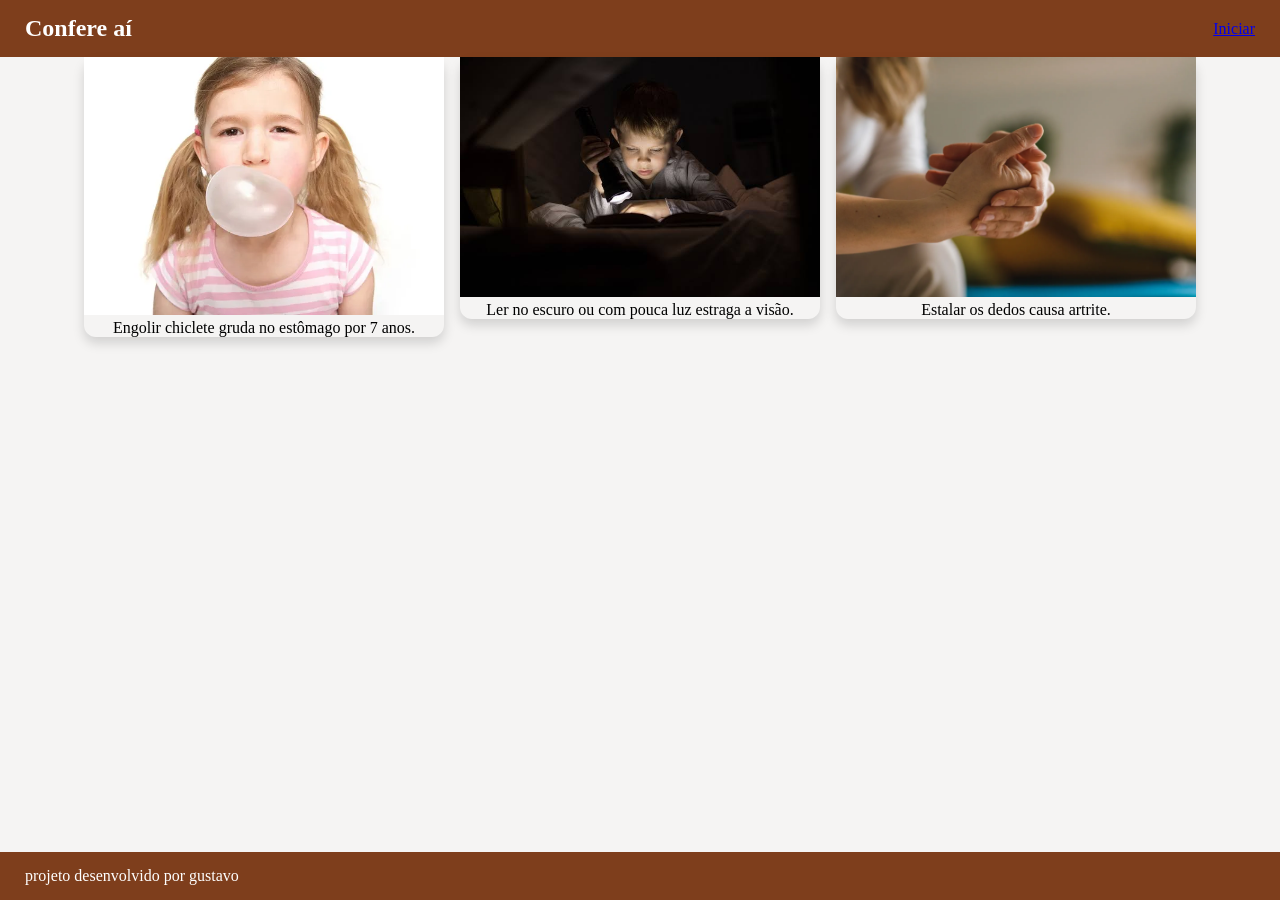
<file: index.html>
<!DOCTYPE html>
<html lang="pt-br">

<head>
    <meta charset="UTF-8">
    <meta name="viewport" content="width=device-width, initial-scale=1.0">
    <title>Flashcards</title>
    <link rel="stylesheet" href="style.css">
</head>

<body>
    <header class="cabecalho">
        <h1 class="cabecalho-titulo">Confere aí</h1>
        <nav>
            <a href="#" class="menu-inicio">Iniciar</a>
        </nav>
    </header>

    <main class="principal">
        <section>
            
            <article class="cartao">
                <div class="cartao-interno">

                    <div class="cartao-frente">
                        <img src="chiclete2.webp" alt="" class="cartao-imagem">
                        <p class="cartao-texto-frente">
                            Engolir chiclete gruda no estômago por 7 anos.
                        </p>
                    </div>
                    <div class="cartao-verso">
                        <img src="Mascar-chiclete.webp" alt="" class="cartao-imagem">
                        <p class="cartao-texto-verso">
                            Mito! O corpo não digere a borracha, mas ela passa direto pelo sistema digestivo em poucos
                            dias.
                        </p>
                    </div>
                </div>
            </article>

            <article class="cartao">
                <div class="cartao-interno">
                    <div class="cartao-frente">
                        <img src="lernoescuro.jpeg" alt="" class="cartao-imagem">
                        <p class="cartao-texto-frente">
                            Ler no escuro ou com pouca luz estraga a visão.
                        </p>
                    </div>
                    <div class="cartao-verso">
                        <img src="olho.jpg" alt="" class="cartao-imagem">
                        <p class="cartao-texto-verso">
                            Mito! Não causa danos permanentes, mas cansa os olhos e pode dar dor de cabeça.
                        </p>
                    </div>
                </div>
            </article>


            <article class="cartao">
                <div class="cartao-interno">

                    <div class="cartao-frente">
                        <img src="dedo.webp" alt="" class="cartao-imagem">
                        <p class="cartao-texto-frente">
                            Estalar os dedos causa artrite.
                        </p>
                    </div>

                    <div class="cartao-verso">
                        <img src="dedo.webp" alt="" class="cartao-imagem">
                        <p class="cartao-texto-verso">
                            Mito! O barulho é apenas gás se movendo nas articulações, mas pode diminuir a força das mãos
                            se feito em excesso.
                        </p>
                    </div>

                </div>
            </article>

        </section>

    </main>
    <footer class="rodape">
        <p class="rodape-texto">
            projeto desenvolvido por gustavo
        </p>
    </footer>

</body>

</html>
</file>
<file: style.css>
* {
    box-sizing: border-box;
    margin: 0;
    padding: 0;
}

body{
  display: flex;
  flex-direction: column;
  min-height: 100vh;
  background-color: #e0dddb50;
}

.cabecalho {
    background-color: #7e3e1c;
    display: flex;
    justify-content: space-between;
    align-items: center;
    padding: 15px 25px;
}

.cabecalho-titulo {
    color: #ffffff;
    font-size: 24px;
}

.cabecalho-link {
    color: #fff;
    text-decoration: none;
}

.principal {
    flex: 1;
    display: flex;
    flex-direction: column;
    text-align: center;
    align-items: center;
}

.cartao-interno {
  position: relative;
  text-align:center;
  transition: transform 0.8s;
  transform-style: preserve-3d;
}

.cartao-frente,
.cartao-verso {
  position: absolute;
  border-radius: 12px;
  box-shadow: 0 6px 12px rgba(0, 0, 0, 0.15);
  backface-visibility: hidden;
}

.cartao {
    width: 360px;
    height: 300px;
    position: relative;
}

.cartao-imagem {
    width: 100%;
}

.rodape {
    background-color: #7e3e1c;
    padding: 15px 25px;
    color: #fff;
}

.cartao-verso {
  transform: rotateY(180deg);
}

.cartao:hover .cartao-interno {
  transform: rotateY(180deg);
}

section {
  display: flex;
  gap: 16px;
  flex-wrap: wrap;
  justify-content: center;
  margin: 0 auto;
}
</file>
